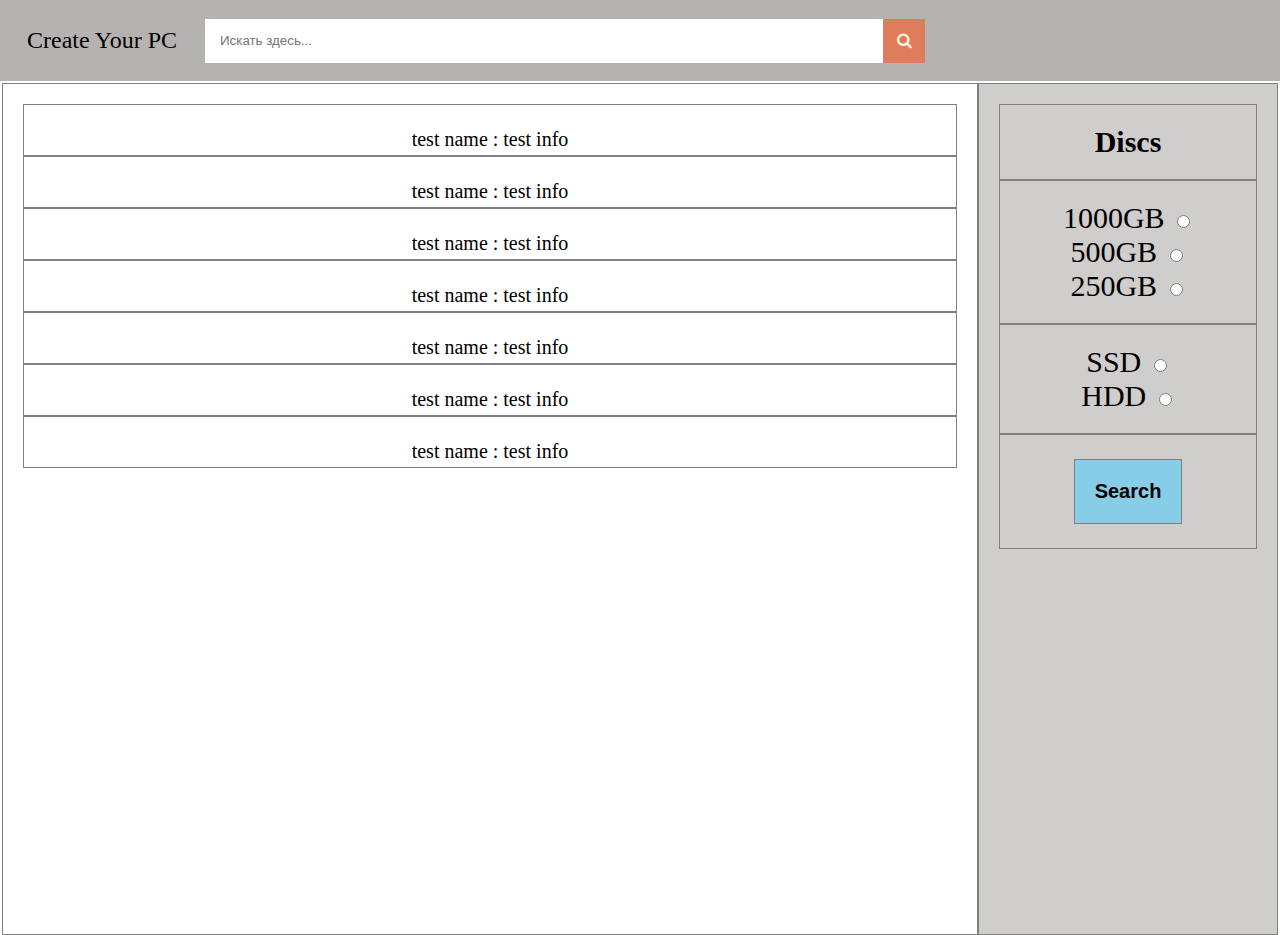
<file: Lab1/search.html>
<!DOCTYPE html>
<html>
<head>
  <meta charset="UTF-8">
  <link rel="stylesheet" type="text/css" href='style.css' />
  <link rel="stylesheet" href="https://maxcdn.bootstrapcdn.com/font-awesome/4.5.0/css/font-awesome.min.css">
  <style>
    :root {
      --default-border-color: #808080;
      --default-text-color: #000000;
      --default-background-color: #ffffff;
      --addtional-background-color: #d0cdcd;
      --search-button-color: #87cde7;
    }
    body {
      color: var(--default-text-color);
      background-color: var(--default-background-color);
      margin: 0;
    }
    .main {
      display: grid;
      height: 90vh;
      grid-template-columns: 1.8fr 300px;
      padding: 2px;
    }
    .left-main-part {
      height: 100%;
      background-color: var(--default-background-color);
      border: 1px solid var(--default-border-color);
      padding: 20px;
      font-size: 30px;
      text-align: center;
    }
    .right-main-part {
      height: 100%;
      background-color: var(--addtional-background-color);
      border: 1px solid var(--default-border-color);
      padding: 20px;
      font-size: 30px;
      text-align: center;
    }
    .option-container {
      grid-template-columns: auto auto;
      border: 1px solid var(--default-border-color);
      padding: 20px;
      font-size: 30px;
    }
    .item {
      border: 1px solid var(--default-border-color);
      font-size: 20px;
      text-align: center;
      height: 50px;
    }
    .button-search {
      border: 1px solid var(--default-border-color);
      padding: 20px;
      background-color: var(--search-button-color);
      color: var(--default-text-color);
      font-size: 20px;
      margin: 4px 2px;
      cursor: pointer;
    }
  </style>
</head>
<body>
<div class="d3">
  <link rel="stylesheet" type="text/css" href='style.css' />
  <link rel="stylesheet" href="https://maxcdn.bootstrapcdn.com/font-awesome/4.5.0/css/font-awesome.min.css">
  <table>
    <tr>
      <td>
        <p class="topName">Create Your PC</p>
      </td>
      <td>
        <form>
          <input type="text" placeholder="Искать здесь...">
          <button type="submit"></button>
        </form>
      </td>
    </tr>
  </table>
</div>
<div class="main">
  <div class="left-main-part">
    <div class="item">
      <br>test name : test info</br>
    </div>
    <div class="item">
      <br>test name : test info</br>
    </div>
    <div class="item">
      <br>test name : test info</br>
    </div>
    <div class="item">
      <br>test name : test info</br>
    </div>
    <div class="item">
      <br>test name : test info</br>
    </div>
    <div class="item">
      <br>test name : test info</br>
    </div>
    <div class="item">
      <br>test name : test info</br>
    </div>
  </div>
  <div class="right-main-part">
    <div class="option-container">
      <strong>Discs</strong>
    </div>
    <div class="option-container">
      <form>
        <label for="student">1000GB</label>
        <input type="radio" name="Occupation" id="student" value="student"><br>

        <label for="business">500GB</label>
        <input type="radio" name="Occupation" id="business" value="business"><br>

        <label for="other">250GB</label>
        <input type="radio" name="Occupation" id="other" value="other">
      </form>
    </div>
    <div class="option-container">
      <form>
        <label for="ssd">SSD</label>
        <input type="radio" name="Occupation" id="ssd" value="student"><br>

        <label for="hdd">HDD</label>
        <input type="radio" name="Occupation" id="hdd" value="business"><br>
      </form>
    </div>
    <div class="option-container">
      <button type="button" class="button-search">
        <strong>Search</strong>
      </button>
    </div>

  </div>
</div>

</body>
</html>
</file>
<file: Lab1/style.css>
.topName {
    font-size: 24px;
    color: black;
    margin-left: 24px;
}
.lineStyle {
    height: 2px;
    background: black;
}



body{margin: 0;}
.d3 div {padding: 8px 0}
.d3 form {
    position: relative;
    width: 720px;
    margin: 0 auto;
}
.d3 {background: #b6b2b2;}
.d3 form {
    margin-left: 24px;
    background: #ffffff;
}
.d3 input, .d3 button {
    border: none;

    outline: none;
    background: transparent;
}
.d3 input {
    width: 100%;
    height: 42px;
    padding-left: 15px;
}
.d3 button {
    background: #de7c5b;
    height: 44px;
    width: 42px;
    position: absolute;
    top: 0;
    right: 0;
    cursor: pointer;
}
.d3 button:before {
    content: "\f002";
    font-family: FontAwesome;
    font-size: 16px;
    color: #F9F0DA;
}


.tableChoice table {
    margin-left: auto;
    margin-right: auto;
    font-family: "Lucida Sans Unicode", "Lucida Grande", Sans-Serif;
    font-size: 14px;
    border-collapse: collapse;
    text-align: center;
}

.tableChoice th{
    background: #de7c5b;
    color: white;
    padding: 10px 20px;
}

.tableChoice td:first-child {
    color: white;
    padding: 10px 20px;
    text-align: center;
}

.tableChoice th {
    border-style: solid;
    border-width: 0 1px 1px 0;
    border-color: white;
}

.tableChoice td {
    border-style: solid;
    border-width: 0 1px 1px 0;
    border-color: white;
}

.tableChoice td {
    background: #b6b2b2;
}

.tableChoice th:first-child, td:first-child {
    text-align: left;
}



.tableChoiceButton {
    margin-top: 16px;
    font-family: FontAwesome;
    height: 42px;
    width: 42px;
    top: 0;
    right: 0;
    cursor: pointer;
    margin-right: auto;
    margin-left: auto;

    border: none;
    outline: none;
    background: transparent;
}
</file>
